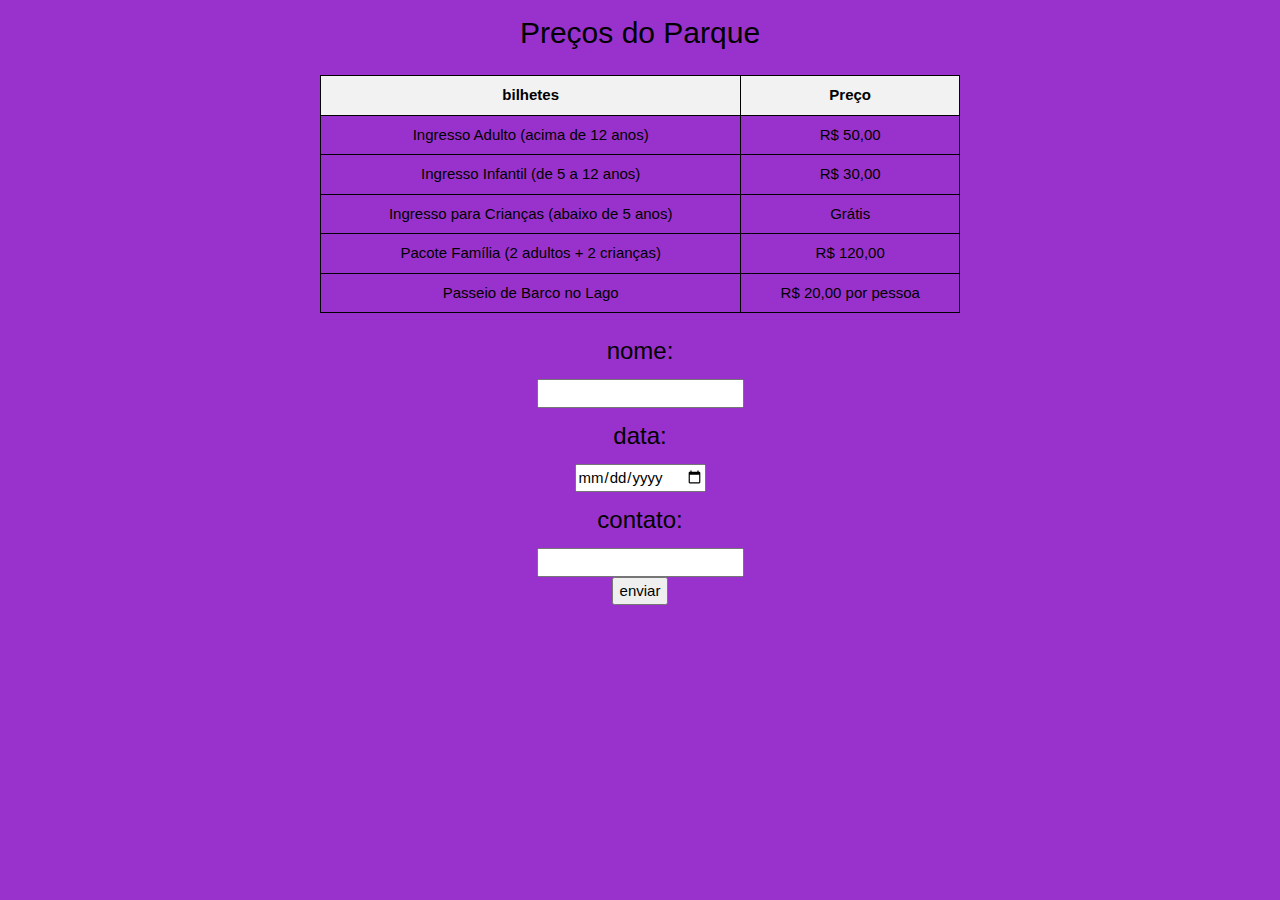
<file: pagina2.html>
<!DOCTYPE html>
<html lang="en">
<head>
    <meta charset="UTF-8">
    <meta http-equiv="X-UA-Compatible" content="IE=edge">
    <meta name="viewport" content="width=device-width, initial-scale=1.0">
    <title>Document</title>
    <link rel="stylesheet" href="parque.css">
    <link rel="stylesheet" href="https://www.w3schools.com/w3css/4/w3.css">
</head>
<body>
    
    <html lang="pt-br">
        <head>
          <meta charset="UTF-8">
          <meta name="viewport" content="width=device-width, initial-scale=1.0">
          <title>Preços do Parque</title>
          <style>
            table {
              width: 50%;
              margin: 20px auto;
              border-collapse: collapse;
            }
            th, td {
              border: 1px solid black;
              padding: 8px;
              text-align: center;
            }
            th {
              background-color: #f2f2f2;
            }
          </style>
        </head>
        <body>
        
          <h2>Preços do Parque</h2>
        
          <table>
            <tr>
              <th>bilhetes</th>
              <th>Preço</th>
            </tr>
            <tr>
              <td>Ingresso Adulto (acima de 12 anos)</td>
              <td>R$ 50,00</td>
            </tr>
            <tr>
              <td>Ingresso Infantil (de 5 a 12 anos)</td>
              <td>R$ 30,00</td>
            </tr>
            <tr>
              <td>Ingresso para Crianças (abaixo de 5 anos)</td>
              <td>Grátis</td>
            </tr>
            <tr>
              <td>Pacote Família (2 adultos + 2 crianças)</td>
              <td>R$ 120,00</td>
            </tr>
            <tr>
              <td>Passeio de Barco no Lago</td>
              <td>R$ 20,00 por pessoa</td>
            </tr>
          </table>
          <form>
            <h3>nome:</h3>
            <label><input type="name"></label>
            <h3>data:</h3>
            <label><input type="date"></label>
            <h3>contato:</h3>
            <label><input type="tel"></label>
          </form>
          <label><input type="submit" value="enviar"></label>
</body>
</html>
</file>
<file: parque.css>
body{
    background-color: darkorchid;
    text-align: center;
}
</file>
